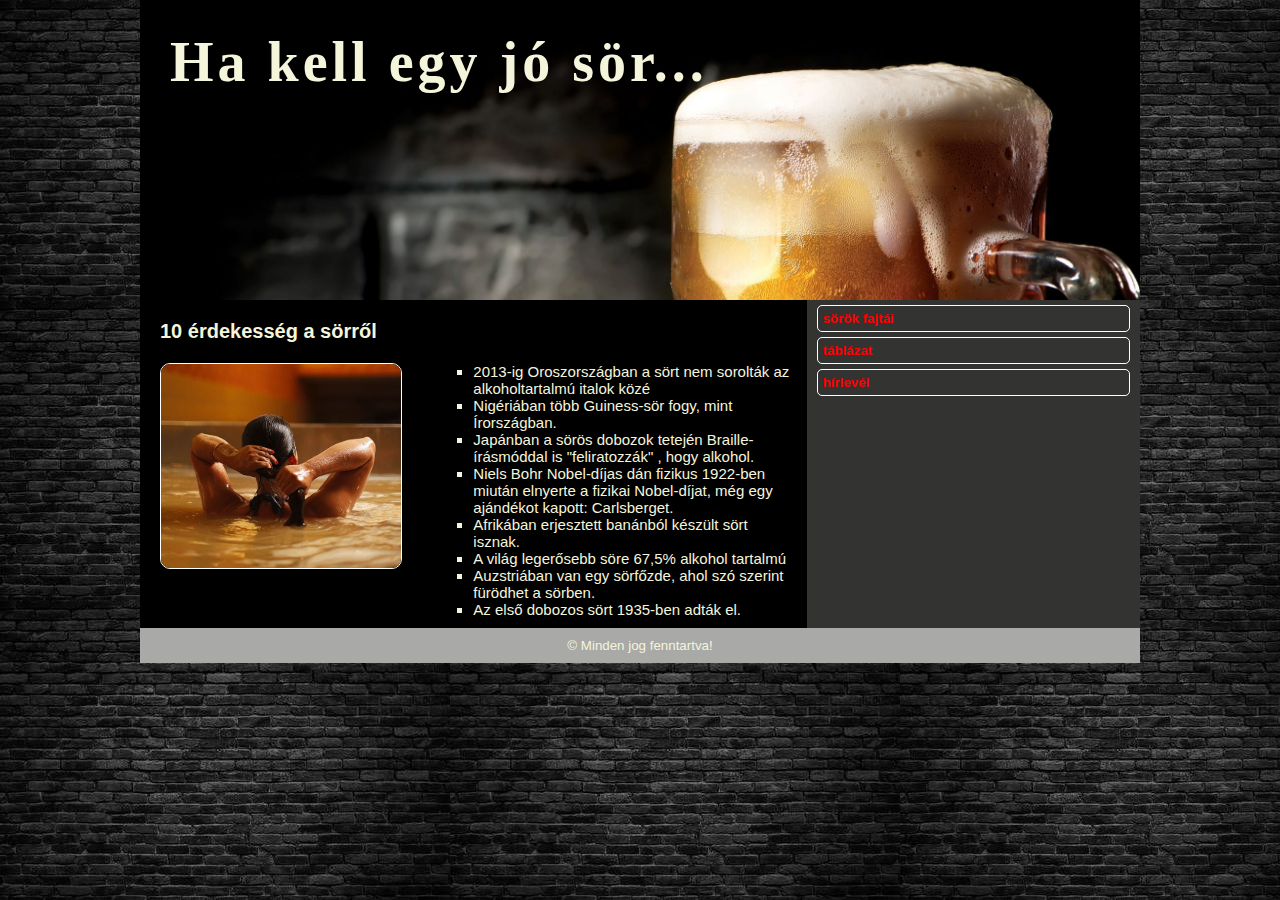
<file: index.html>
<!DOCTYPE html>
<html lang="hu-HU">
<head>
    <meta charset="UTF-8">
    <meta name="viewport" content="width=device-width, initial-scale=1.0">
    <meta name="description" content="Érdekesség a sörről">
    <meta name="keywords" content="sor, sorok">
    <meta name="author" content="Egedi Márk">
    <link rel="stylesheet" href="stilus.css">
    <title>Egedi Márk</title>
</head>
<body>
    <main>
        <header>
            <h1>Ha kell egy jó sör...</h1>
        </header>
        <article>
            <h3>10 érdekesség a sörről</h3>
            <div id="kep">
                <a href="sorfurdo.jpg" target="_blank">
                    <img src="sorfurdo.jpg" alt="Sörfürdő" title="Sörfürdő">
                </a>
            </div>
            <div id="lista">
                <ul>
                    <li>2013-ig Oroszországban a sört nem sorolták az alkoholtartalmú italok közé</li>
                    <li>Nigériában több Guiness-sör fogy, mint Írországban.</li>
                    <li>Japánban a sörös dobozok tetején Braille-írásmóddal is "feliratozzák" , hogy alkohol.</li>
                    <li>Niels Bohr Nobel-díjas dán fizikus 1922-ben miután elnyerte a fizikai Nobel-díjat, még egy ajándékot kapott: Carlsberget.</li>
                    <li>Afrikában erjesztett banánból készült sört isznak.</li>
                    <li>A világ legerősebb söre 67,5% alkohol tartalmú</li>
                    <li>Auzstriában van egy sörfőzde, ahol szó szerint fürödhet a sörben.</li>
                    <li>Az első dobozos sört 1935-ben adták el.</li>
                </ul>
            </div>
        </article>
        <nav>
            <ul>
                <li>
                    <a href="#">sörök fajtái</a>
                </li>
                <li>
                    <a href="tablazat.html">táblázat</a>
                </li>
                <li>
                    <a href="">hírlevél</a>
                </li>
            </ul>
        </nav>
        <footer>
            <p>© Minden jog fenntartva!</p>
        </footer>
    </main>
</body>
</html>
</file>
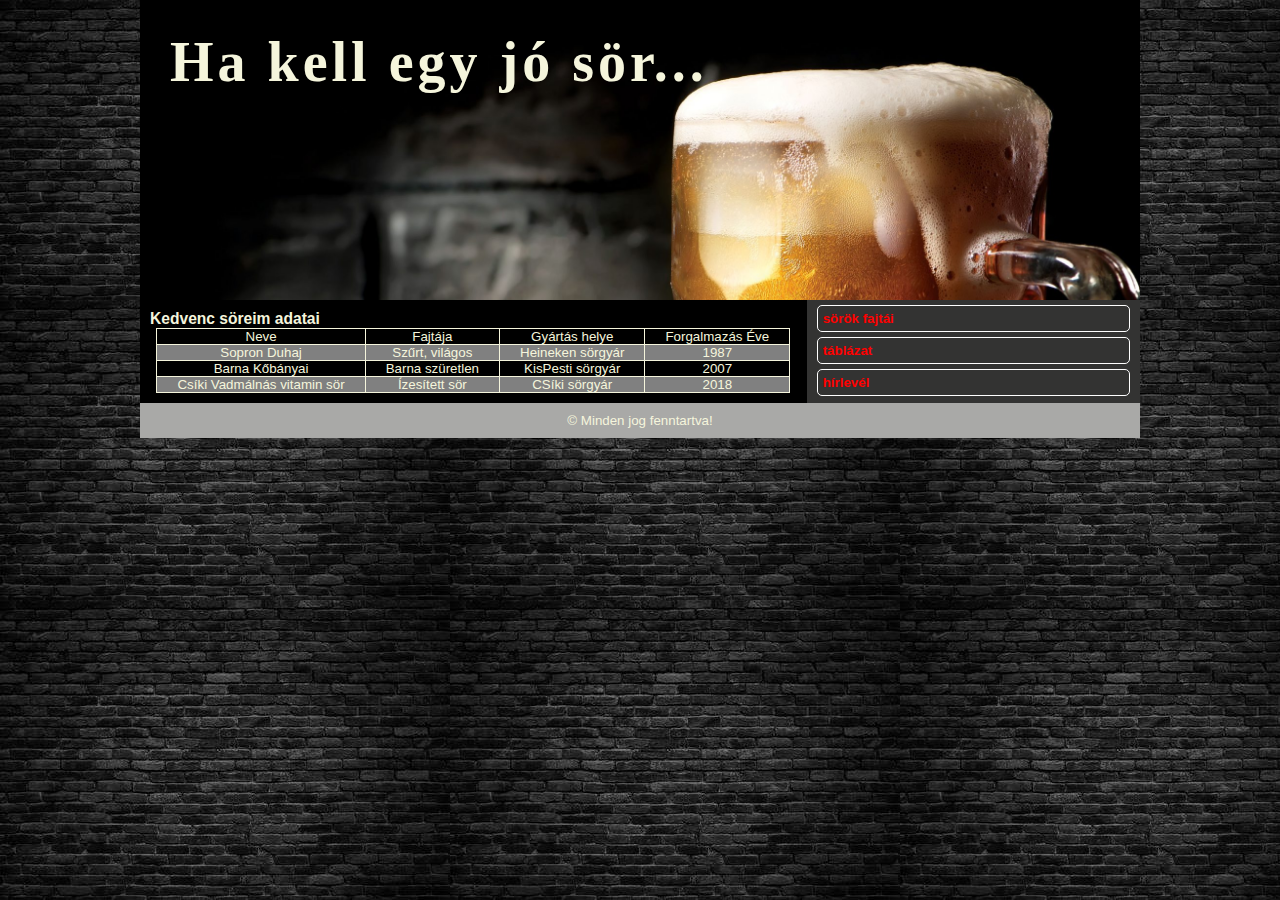
<file: tablazat.html>
<!DOCTYPE html>
<html lang="hu-HU">
<head>
    <meta charset="UTF-8">
    <meta name="viewport" content="width=device-width, initial-scale=1.0">
    <meta name="description" content="Érdekesség a sörről">
    <meta name="keywords" content="sor, sorok">
    <meta name="author" content="Egedi Márk">
    <link rel="stylesheet" href="stilus.css">
    <title>Egedi Márk</title>
</head>
<body>
    <main>
        <header>
            <h1>Ha kell egy jó sör...</h1>
        </header>
        <section id="table">
            <h3>Kedvenc söreim adatai</h3>
            <table>
                <tr>
                    <td>Neve</td>
                    <td>Fajtája</td>
                    <td>Gyártás helye</td>
                    <td>Forgalmazás Éve</td>
                </tr>
                <tr>
                    <td>Sopron Duhaj</td>
                    <td>Szűrt, világos</td>
                    <td>Heineken sörgyár</td>
                    <td>1987</td>
                </tr>
                <tr>
                    <td>Barna Kőbányai</td>
                    <td>Barna szüretlen</td>
                    <td>KisPesti sörgyár</td>
                    <td>2007</td>
                </tr>
                <tr>
                    <td>Csíki Vadmálnás vitamin sör</td>
                    <td>Ízesített sör</td>
                    <td>CSíki sörgyár</td>
                    <td>2018</td>
                </tr>
            </table>
        </section>
        <nav>
            <ul>
                <li>
                    <a href="index.html">sörök fajtái</a>
                </li>
                <li>
                    <a href="#">táblázat</a>
                </li>
                <li>
                    <a href="">hírlevél</a>
                </li>
            </ul>
        </nav>
        <footer>
            <p>© Minden jog fenntartva!</p>
        </footer>
    </main>
</body>
</html>
</file>
<file: stilus.css>
*{
    box-sizing: border-box;
    padding: 0px;
    margin: 0px;
}
body{
    background-image: url(teglafal.jpg);
    font-family: Arial, Helvetica, sans-serif;
    font-size: 10pt;
    color: beige;
}
main{   
    margin: auto;
    width: 80%;
    max-width: 1000px;
    background-color: rgb(#333333);
    display: grid;
    grid-template-columns: 1fr 1fr 1fr;
    grid-template-areas: 
    'h h h'
    'ar ar n'
    'f f f';
}
header{
    grid-area: h;
    background-image: url(beer.jpg);
    height: 300px;
    font-weight: bold;
    font-family: 'Times New Roman', Times, serif;
    letter-spacing: 4px;
    font-size: 28px;
    text-align: left;
    background-size: cover;
    padding: 30px 0px 0px 30px;
}
article{
    grid-area: ar;
    background-color: black;
    padding: 10px;
    display: grid;
    grid-template-columns: 1fr 1fr;
    grid-template-areas:
    'h3 h3'
    'kep lista';
}
#kep{
    grid-area: kep;
}
#lista{
    grid-area: lista;
}
article>div>ul{
    font-size: 15px;
    list-style: square;
    margin-top: 10px;
}
article>h3{
    font-size: 20px;
    margin: 10px;
}
article>div>a>img{
    width: 75%;
    float: left;
    border: 1px solid white;
    border-radius: 10px;
    margin: 10px;
}
section{
    grid-area: ar;
    background-color: black;
    padding: 10px;
}
table, tr, td{
    border: 1px solid ;
    border-collapse: collapse;
    text-align: center;
    padding: 0px 20px 0px 20px;
    margin: auto;
}
tr:nth-child(even){
    background-color: gray;
}
nav{
    grid-area: n;
    background-color: rgb(51, 51, 50);
}
nav li{
    list-style: none;
    border: 1px solid white;
    border-radius: 5px;
    padding: 5px;
    margin: 5px 10px 5px 10px;
}
a{
    text-decoration: none;
    color: red;
    font-weight: bold;
}
nav li:hover{
    background-color: lightgray;
}
a:hover{
    color: white;
}
footer{
    grid-area: f;
    text-align: center;
    background-color: rgb(169, 169, 167);
    padding: 10px;
}

@media all and(max-width: 700px){
    main{
        display: grid;
        grid-template-columns: 1fr;
        grid-template-areas: 
        'h'
        'ar'
        'n'
        'f';
    }
    article{
        grid-area: ar;
        display: grid;
        grid-template-columns: 1fr;
        grid-template-areas:
        'h3'
        'kep'
        'lista';
    }
}
</file>
